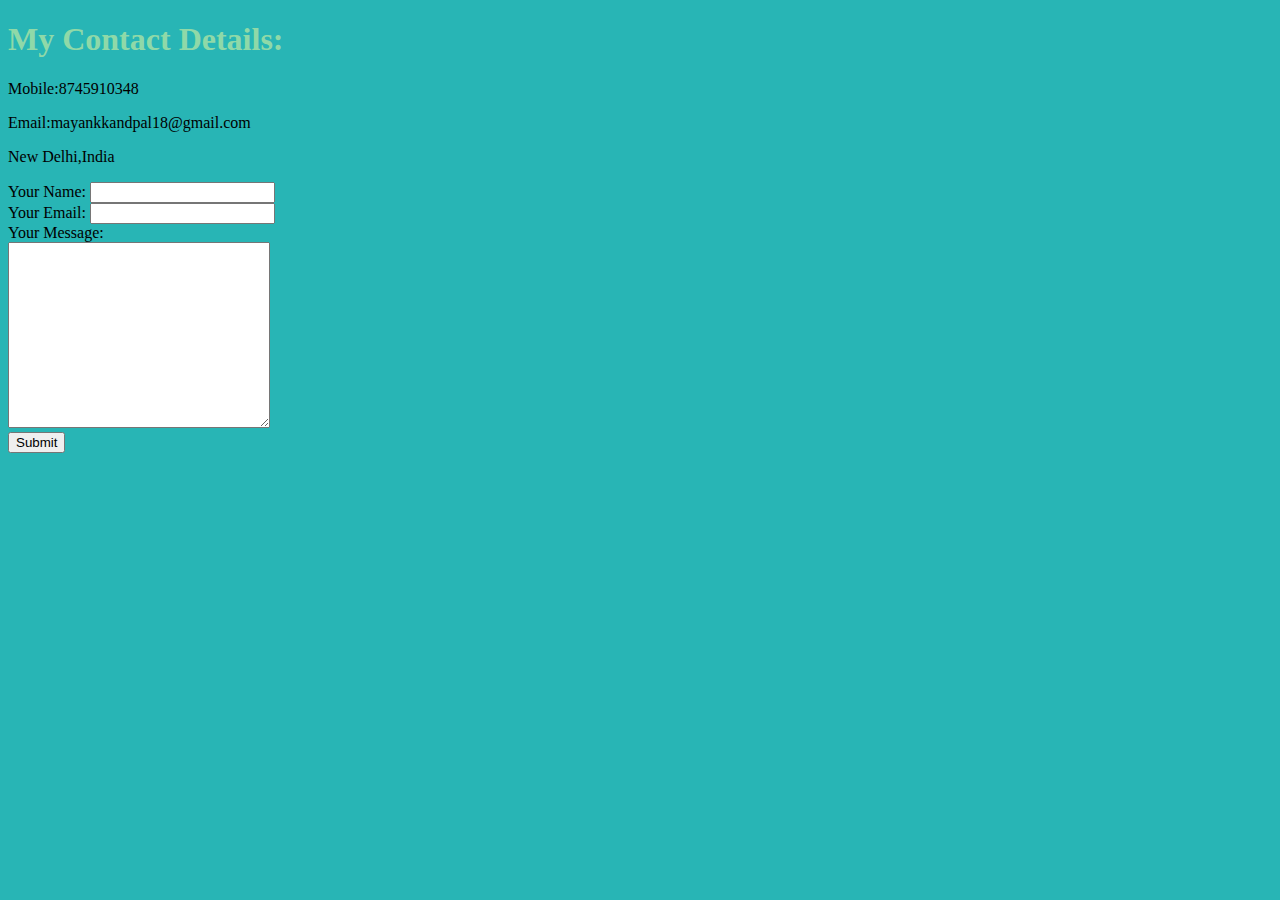
<file: contact.html>
<!DOCTYPE html>
<html lang="en" dir="ltr">
  <head>
    <meta charset="utf-8">
    <title>Contact Details</title>
    <link rel="stylesheet" href="CSS/styles.css">
  </head>
  <body>
    <h1>My Contact Details:</h1>
    <p>Mobile:8745910348</p>
    <p>Email:mayankkandpal18@gmail.com</p>
    <p>
      New Delhi,India
      </p>
      <form action="mailto:mayankkandpal18@gmail.com" method="post" enctype="text/plain">
        <label for="">Your Name:</label>
        <input type="text" name="yourName" value=""><br>
        <label for="">Your Email:</label>
        <input type="email" name="yourEmail" value=""><br>
        <label for="">Your Message:</label><br>
        <textarea name="yourMessage" rows="12" cols="30"></textarea><br>
        <input type="submit" name="">
      </form>
  </body>
</html>
</file>
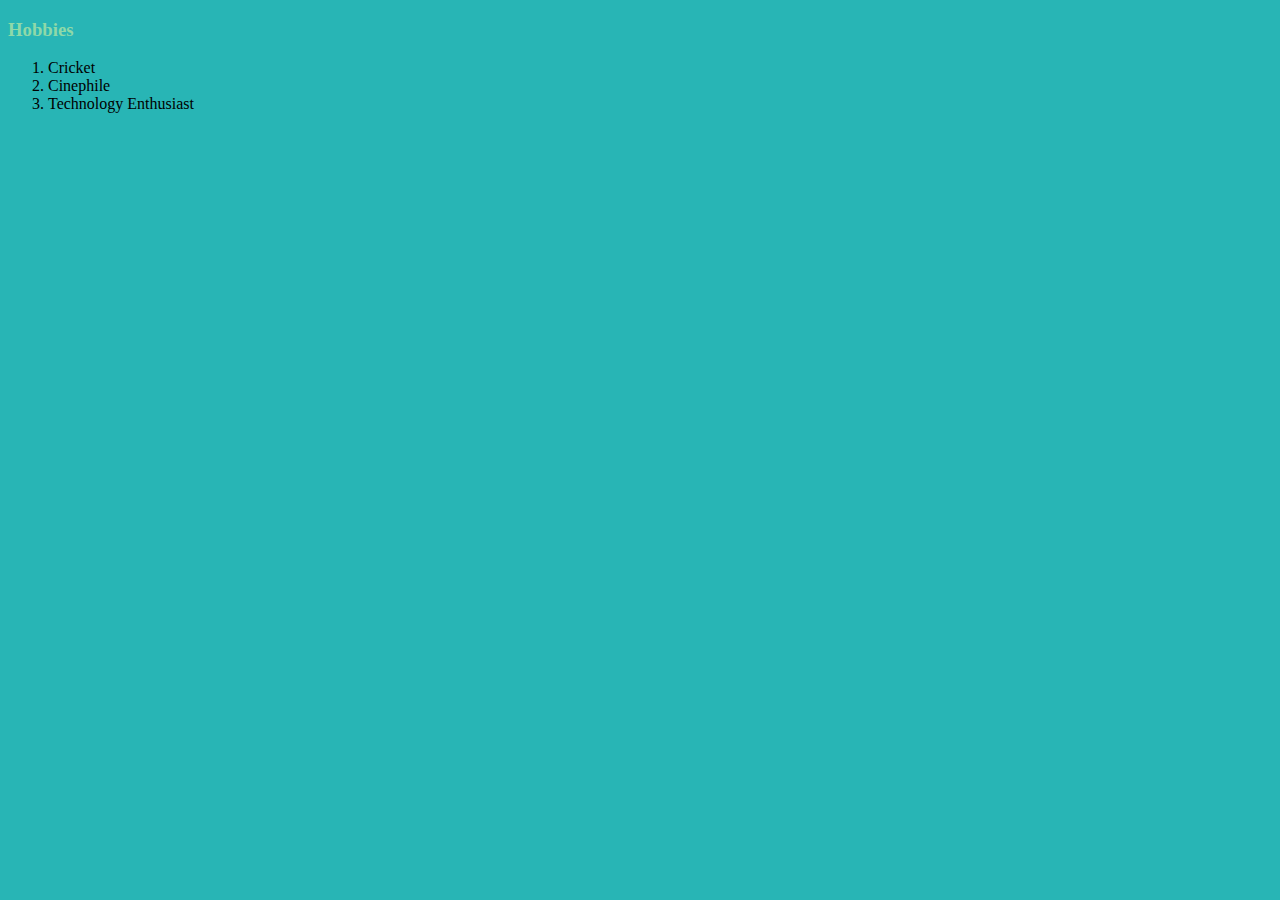
<file: hobbies.html>
<!DOCTYPE html>
<html>
  <head>
    <meta charset="utf-8">
    <title>My Hobbies</title>
    <link rel="stylesheet" href="CSS/styles.css">
  </head>
  <body>
    <h3>Hobbies</h3>
    <ol>
      <li>
        Cricket
      </li>
      <li>
        Cinephile
      </li>
      <li>
        Technology Enthusiast
      </li>
    </ol>
  </body>
</html>
</file>
<file: CSS/styles.css>
body{
  background-color: #28b5b5;
}
hr{
   border-style:none;
   border-top-style: dotted;
   border-color: grey;
   border-width: 4px;
   width: 4%;
}
h1{
  color:#8fd9a8;
}
h3{
  color:#8fd9a8;
}
</file>
